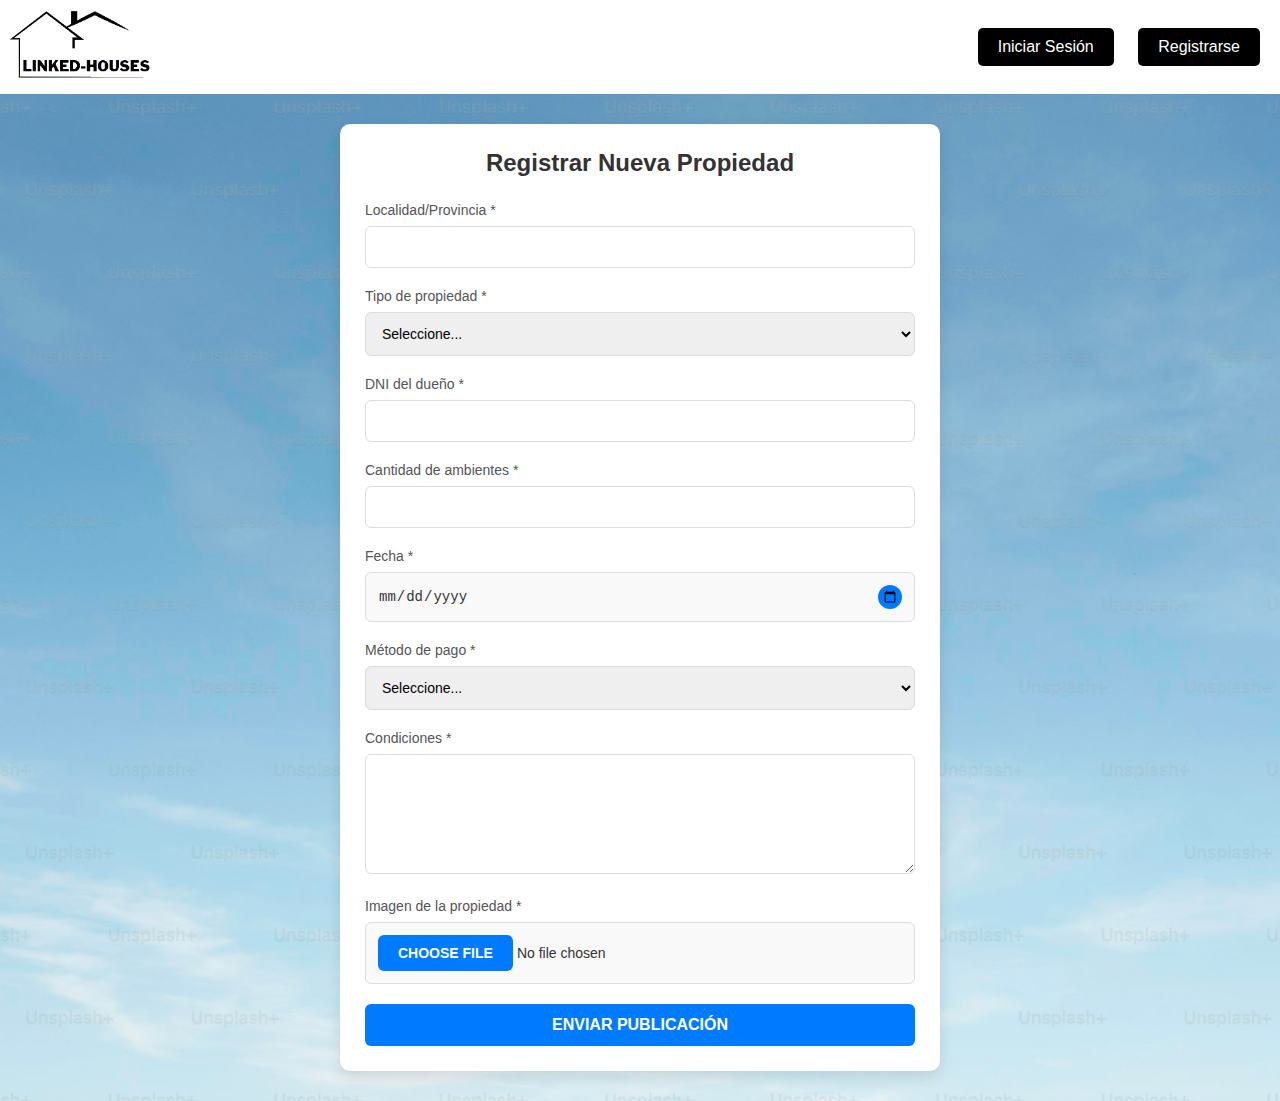
<file: agregar_publicacion.html>
<!DOCTYPE html>
<html lang="es">
<head>
    <meta charset="UTF-8">
    <meta name="viewport" content="width=device-width, initial-scale=1.0">
    <link rel="shortcut icon" type="image/x-icon" href="logo.png">
    <link rel="stylesheet" href="estilo/ventas.css">
    <title>Agregar Publicacion</title>
</head>
<body>
    <header>
        <div class="navbar">
            <a href="Index.html"><img src="logo_boceto.PNG" alt="Logo"></a>
        
            <div class="buttons">
                <button onclick="location.href='login.html'">Iniciar Sesión</button>
                <button onclick="location.href='registrarse.html'">Registrarse</button>
                
            </div>
        </div>
    </header>


    <main>
        <div class="form-container" id="modal-form">
            <h2>Registrar Nueva Propiedad</h2>
            <form id="property-form" action="subir.php" method="POST" enctype="multipart/form-data">
                <label for="localidad">Localidad/Provincia *</label>
                <input type="text" id="localidad" name="localidad" required>
        
                <label for="tipo">Tipo de propiedad *</label>
                <select id="tipo" name="propi" required>
                    <option value="">Seleccione...</option>
                    <option value="casa">Casa</option>
                    <option value="departamento">Departamento</option>
                    <option value="terreno">Terreno</option>
                </select>
                
                <label for="dni_dueño">DNI del dueño *</label>
                <input type="number" id="dni_dueño" name="dni_dueño" required>
        
                <label for="cant_ambientes">Cantidad de ambientes *</label>
                <input type="number" id="cant_ambientes" name="cant_ambientes" required>
        
                <label for="fecha">Fecha *</label>
                <input type="date" id="fecha" name="fecha" required>
                
                <label for="met_pago">Método de pago *</label>
                <select id="tipo" name="tipo" required>
                    <option value="">Seleccione...</option>
                    <option value="casa">Efectivo</option>
                    <option value="terreno">Transferencia</option>
                    <option value="departamento">Tarjeta de Credito</option>
                    <option value="terreno">Tarjeta de Debito</option>           
                </select>
        
                <label for="condiciones">Condiciones *</label>
                <textarea id="condiciones" name="condiciones" required></textarea>
        
                <label for="imagen">Imagen de la propiedad *</label>
                <input type="file" id="imagen" name="imagen" accept="image/*" required>
        
                <button type="submit" name="submit">Enviar Publicación</button>
            </form>
        </div>
    
    </main>


    
</body>
</html>
</file>
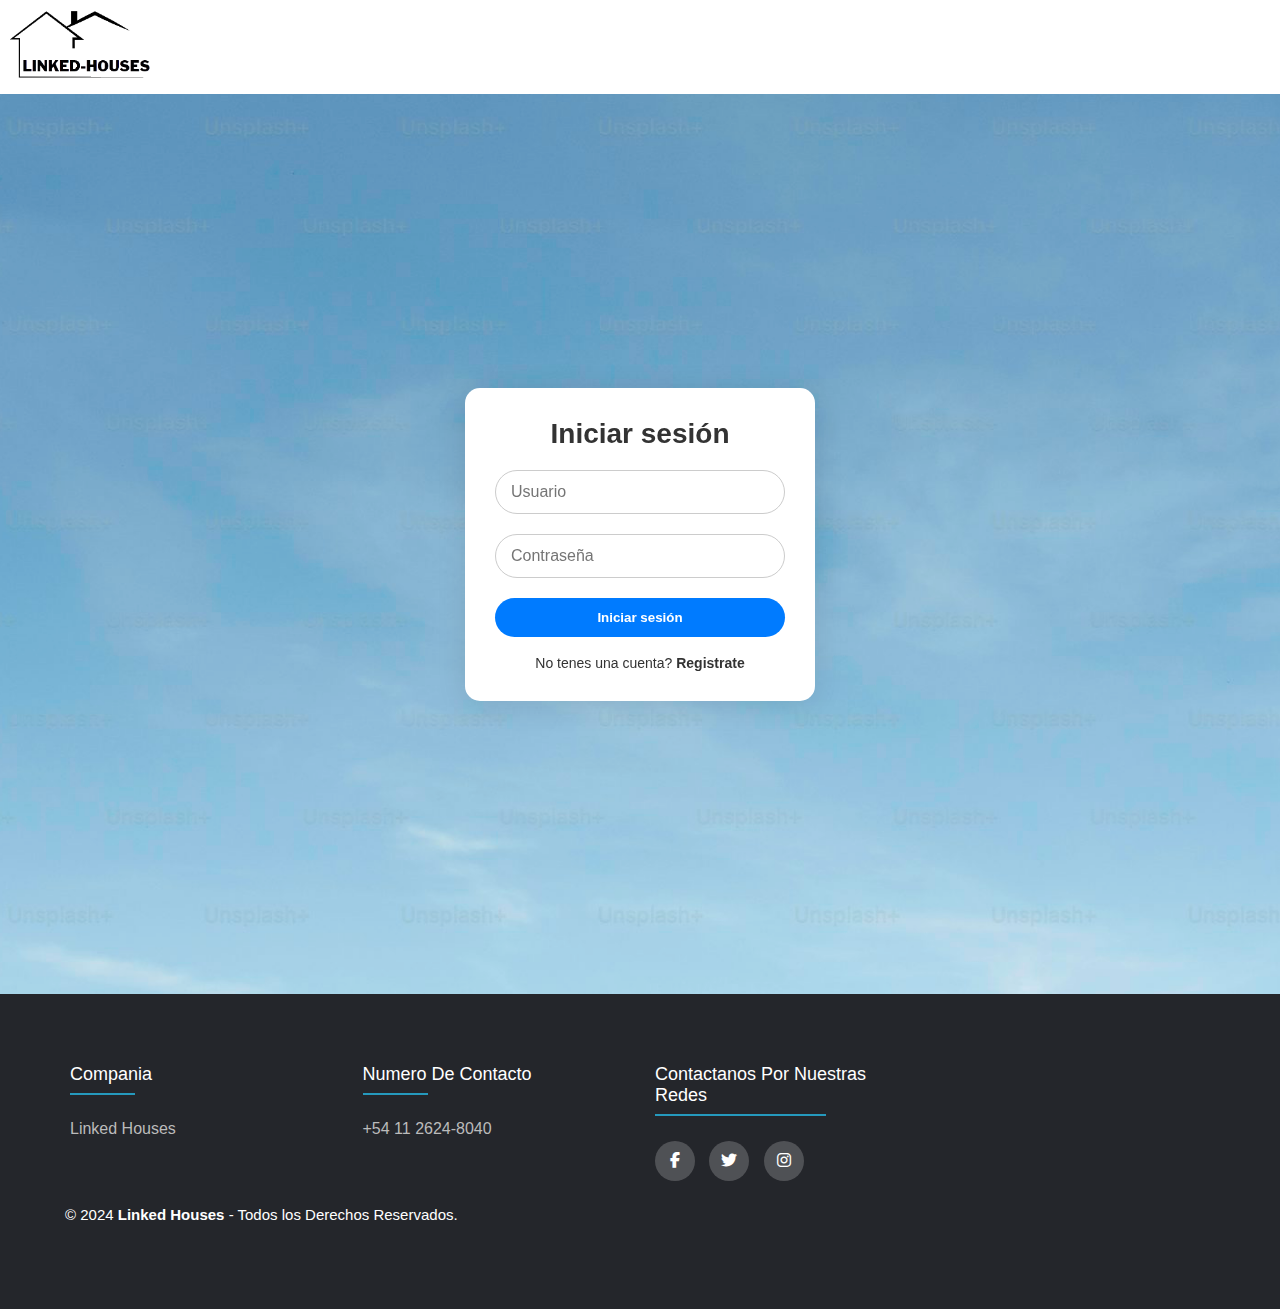
<file: login.html>
<!DOCTYPE html>
<html lang="es">
<head>
    <meta charset="utf-8">
    <meta name="viewport" content="width=device-width, initial-scale=1.0">
    <meta http-equiv="X-UA-Compatible" content="ie=edge">
    <title>Iniciar sesion</title>
    <link rel="shortcut icon" type="image/x-icon" href="logo.png">
    <link rel="stylesheet" href="estilo/estilo_1.css">
    <script src="JS/loginmen.js"></script>
    <link rel="stylesheet" href="https://cdnjs.cloudflare.com/ajax/libs/font-awesome/6.2.1/css/all.min.css">
</head>
<body>
    <div class="navbar">
        
        <a href="Index.php"><img src="logo_boceto.PNG" alt="Logo"></a>
        
        </div>
        <section class="background">
            <div class="contenedor">
                <div class="formulario">
                    <form id="login-form" method="post">
                        <h2>Iniciar sesión</h2>
        
                        <div class="input-contenedor">
                            <input type="text" id="usuario" placeholder="Usuario" name="usuario" required>
                        </div>
        
                        <div class="input-contenedor">
                            <input type="password" id="contraseña" placeholder="Contraseña" name="Contraseña" required>
                        </div>
                        
                        <button type="button" class="boton" id="login-btn">Iniciar sesión</button>
                        <br><br>
                        <p class="crear-cuenta">No tenes una cuenta? <a href="registrarse.html">Registrate</a></p>
                        <!-- Mensaje de error -->
                        <p id="error-message" style="color: red; display: none;"></p>
                    </form>
                </div>
            </div>
        </section>
    <script src="JS/loginmen.js"></script>
        
    <footer class="footer">
        <div class="container">
            <div class="row">
                <div class="footer-col">
                    <h4>Compania</h4>
                    <ul>
                        <li><a href="">Linked Houses</a></li>
                    </ul>
                </div>
                <div class="footer-col">
                    <h4>Numero de contacto</h4>
                    <ul>
                        <li><a>+54 11 2624-8040</a></li>
                    </ul>
                </div>
                <div class="footer-cor">
                    <h4>Contactanos por nuestras redes</h4>
                    <div class="social-links">
                        <a href=""><i class="fab fa-facebook-f"></i></a>
                        <a href=""><i class="fab fa-twitter"></i></a>
                        <a href="https://www.instagram.com/linked.housesoficial/"><i class="fab fa-instagram"></i></a>
                    </div>
                </div>
                <div class="grupo-2">
                    <small>&copy; 2024 <b>Linked Houses</b> - Todos los Derechos Reservados.</small>
                </div>
            </div>
        </div>
   </footer>

</body>
</html>
</file>
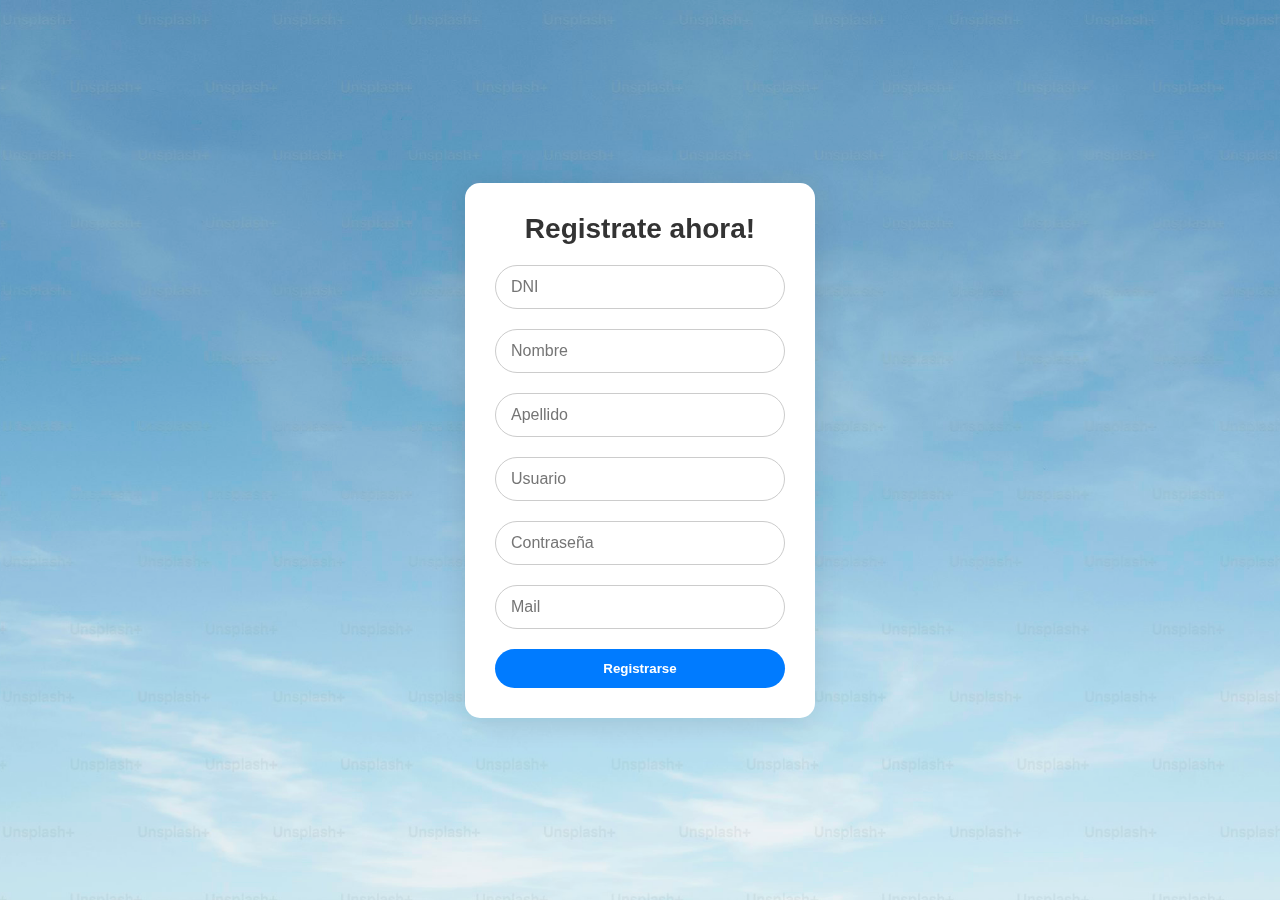
<file: registrarce.html>
<!DOCTYPE html>
<html lang="es">
<head>
    <meta charset="utf-8">
    <meta name="viewport" content="width=device-width, initial-scale=1.0">
    <meta http-equiv="X-UA-Compatible" content="ie=edge">
    <title>Registro</title>
    <link rel="stylesheet" href="estilo/estilo_1.css">
</head>
<body>
    <section class="background">
        <div class="contenedor">
            <div class="formulario">
                <form action="#">
                    <h2>Registrate ahora!</h2>

                    <div class="input-contenedor">
                        <input type="text" placeholder="DNI" required>
                    </div>

                    <div class="input-contenedor">
                        <input type="text" placeholder="Nombre" required>
                    </div>

                    <div class="input-contenedor">
                        <input type="text" placeholder="Apellido" required>
                    </div>

                    <div class="input-contenedor">
                        <input type="text" placeholder="Usuario" required>
                    </div>

                    <div class="input-contenedor">
                        <input type="password" placeholder="Contraseña" required>
                    </div>

                    <div class="input-contenedor">
                        <input type="text" placeholder="Mail" required>
                    </div>

                    <button type="submit" class="boton">Registrarse</button>

                </form>
            </div>
        </div>
    </section>
</body>
</html>
</file>
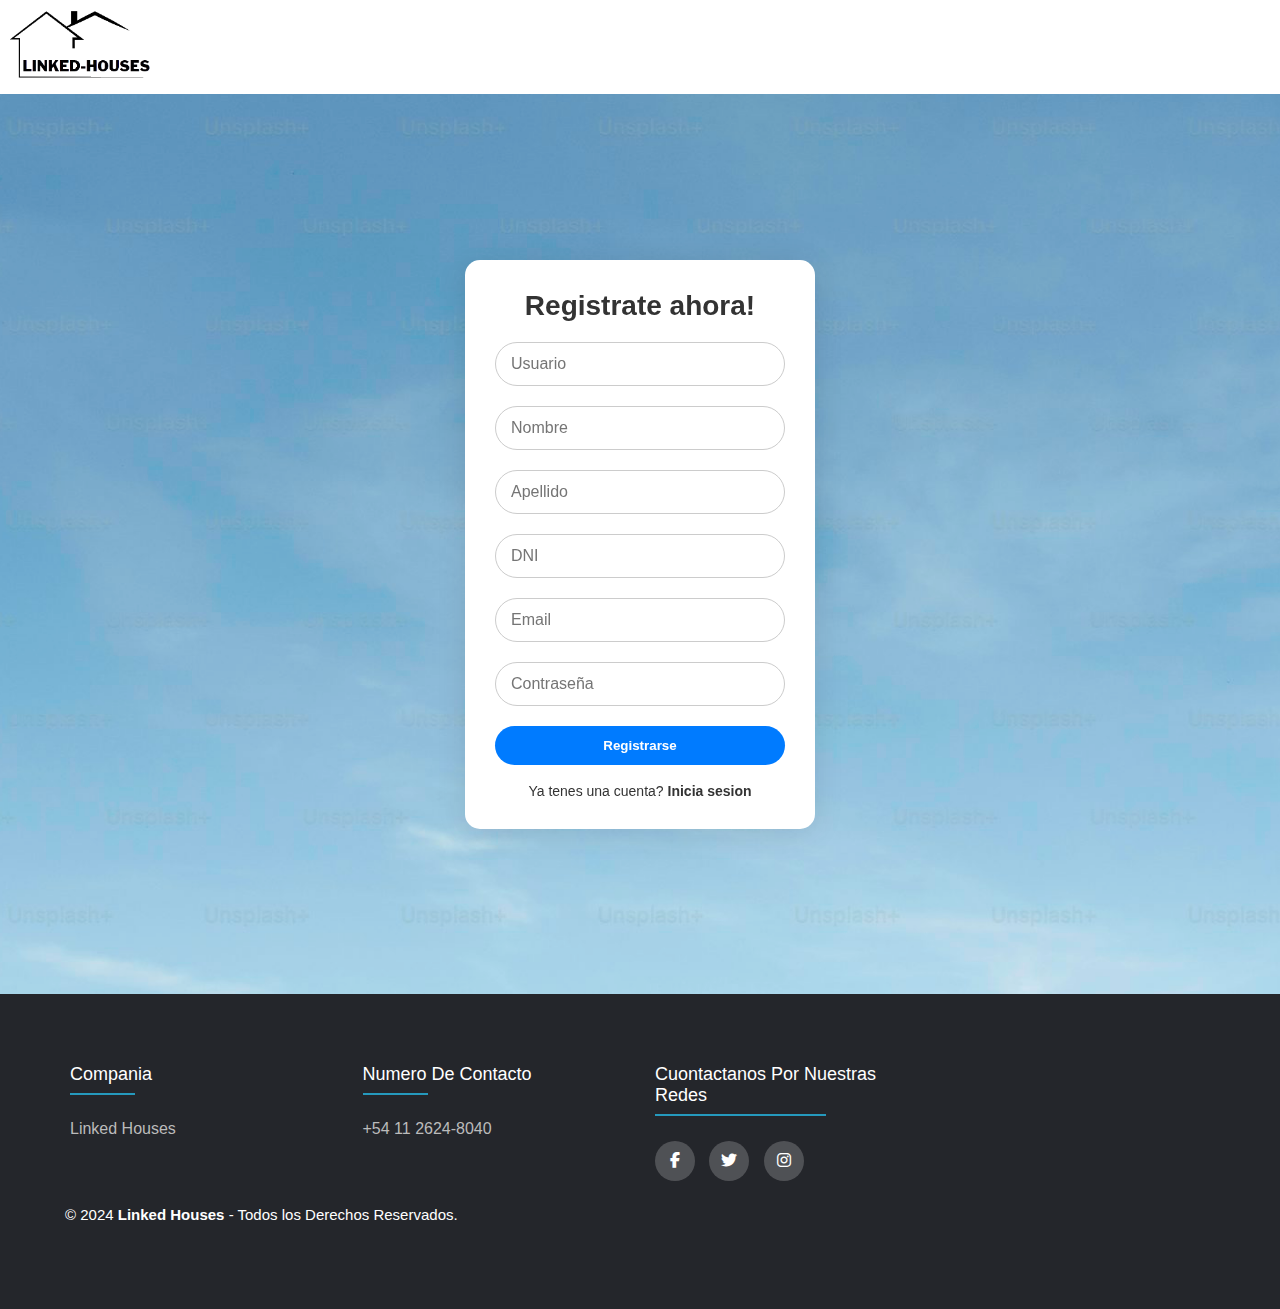
<file: registrarse.html>
<!DOCTYPE html>
<html lang="es">
<head>
    <meta charset="utf-8">
    <meta name="viewport" content="width=device-width, initial-scale=1.0">
    <meta http-equiv="X-UA-Compatible" content="ie=edge">
    <title>Registrarse</title>
    <link rel="shortcut icon" type="image/x-icon" href="logo.png">
    <link rel="stylesheet" href="estilo/estilo_1.css">
    <script src="JS/javas.js"></script>
    <link rel="stylesheet" href="https://cdnjs.cloudflare.com/ajax/libs/font-awesome/6.2.1/css/all.min.css">
</head>
<body>
    <div class="navbar">
        
        <a href="Index.php"><img src="logo_boceto.PNG" alt="Logo"></a>
        
        </div>
    <section class="background">
        <div class="contenedor">
            <div class="formulario">
                <form action="crearcuenta.php" method="post">
                    <h2>Registrate ahora!</h2>

                    <div class="input-contenedor">
                        <input type="text" placeholder="Usuario" required name="Usuario" id="usuario">
                        <span class="error-message" id="usuario-error"></span>
                    </div>
                    
                    <div class="input-contenedor">
                        <input type="text" placeholder="Nombre" required name="Nombre" id="nombre">
                        <span class="error-message" id="nombre-error"></span>
                    </div>
                    
                    <div class="input-contenedor">
                        <input type="text" placeholder="Apellido" required name="Apellido" id="apellido">
                        <span class="error-message" id="apellido-error"></span>
                    </div>
                    
                    <div class="input-contenedor">
                        <input type="number" placeholder="DNI" required name="DNI" id="dni">
                        <span class="error-message" id="dni-error"></span>
                    </div>
                    
                    <div class="input-contenedor">
                        <input type="text" placeholder="Email" required name="Email" id="email">
                        <span class="error-message" id="email-error"></span>
                    </div>
                    
                    <div class="input-contenedor">
                        <input type="password" placeholder="Contraseña" required name="Contraseña" id="contraseña">
                        <span class="error-message" id="contraseña-error"></span>
                    </div>
                    

                    <button type="submit" class="boton" value="registrarse">Registrarse</button>
                    <br>
                    <br>
                    <p class="crear-cuenta">Ya tenes una cuenta? <a href="login.html">Inicia sesion</a></p>

                </form>
            </div>
        </div>
    </section>

    <footer class="footer">
        <div class="container">
            <div class="row">
                <div class="footer-col">
                    <h4>Compania</h4>
                    <ul>
                        <li><a href="">Linked Houses</a></li>
                    </ul>
                </div>
                <div class="footer-col">
                    <h4>Numero de contacto</h4>
                    <ul>
                        <li><a>+54 11 2624-8040</a></li>
                    </ul>
                </div>
                <div class="footer-cor">
                    <h4>Cuontactanos por nuestras redes</h4>
                    <div class="social-links">
                        <a href=""><i class="fab fa-facebook-f"></i></a>
                        <a href=""><i class="fab fa-twitter"></i></a>
                        <a href="https://www.instagram.com/linked.housesoficial/"><i class="fab fa-instagram"></i></a>
                    </div>
                </div>
                <div class="grupo-2">
                    <small>&copy; 2024 <b>Linked Houses</b> - Todos los Derechos Reservados.</small>
                </div>
            </div>
        </div>
   </footer>

</body>
</html>
</file>
<file: estilo/ventas.css>
* {
  margin: 0;
  padding: 0;
  box-sizing: border-box;
}

body {
  background-image: url(fondo2.jfif);
  background-repeat: no-repeat;
  background-size: cover;
  background-position: center;
  min-height: 100vh;
}

.navbar {
  background-color: #ffffff;
  padding: 10px;
  display: flex;
  justify-content: space-between;
  align-items: center;
  font-family: 'Arial', sans-serif;
}

.navbar button {
  background-color: #000000;
  color: white;
  padding: 10px 20px;
  margin: 0 10px;
  border: none;
  cursor: pointer;
  border-radius: 5px;
  font-size: 16px;
  transition: 0.5s;
  font-family: 'Arial', sans-serif;
}

.navbar button:hover {
  transform: scale(1.05);
}

.navbar img {
  height: 70px;
  transition: 0.5s;
}

.navbar img:hover {
  transform: scale(1.05);
}

.add-publication-btn {
  background-color: #000000;
  color: white;
  padding: 10px 20px;
  border: none;
  border-radius: 5px;
  cursor: pointer;
  margin-top: 20px;
  font-size: 16px;
  transition: 0.5s;
}

.add-publication-btn:hover {
  transform: scale(1.05);
}

.form-container {
  background-color: #fff;
  border-radius: 10px;
  box-shadow: 0 6px 15px rgba(0, 0, 0, 0.1);
  padding: 25px;
  margin: 30px auto;
  width: 90%;
  max-width: 600px;
  font-family: 'Arial', sans-serif;
}
  
.form-container h2 {
  margin: 0 0 25px 0;
  font-size: 24px;
  font-weight: 600;
  text-align: center;
  color: #333;
}
  

label {
  font-size: 14px;
  color: #555;
  margin-bottom: 8px;
  display: block;
}
  
input[type="text"],
input[type="number"],
input[type="email"],
select,
textarea {
    width: 100%;
    padding: 12px;
    margin-bottom: 20px;
    border: 1px solid #ddd;
    border-radius: 6px;
    font-size: 14px;
    transition: border-color 0.3s, box-shadow 0.3s;
}
  
input[type="text"]:focus,
input[type="number"]:focus,
input[type="email"]:focus,
select:focus,
textarea:focus {
    border-color: #007bff;
    box-shadow: 0 0 8px rgba(0, 123, 255, 0.2);
    outline: none;
}
  
button[type="submit"] {
  background-color: #007bff;
  color: white;
  padding: 12px 20px;
  font-size: 16px;
  font-weight: 600;
  border: none;
  border-radius: 6px;
  cursor: pointer;
  transition: background-color 0.3s;
  width: 100%;
  text-transform: uppercase;
  transition: 0.5s;
}
  
button[type="submit"]:hover {
  background-color: #0056b3;
  transform: scale(1.03);
}

textarea {
  resize: vertical;
  min-height: 120px;
}
  
input[type="file"] {
  margin-bottom: 10px;
}
  
  input, select, textarea {
    box-sizing: border-box;
  }
  
@media (max-width: 768px) {
  .form-container {
    width: 95%;
}
  
.form-container h2 {
    font-size: 20px;
}
}

input[type="date"] {
  width: 100%;
  padding: 12px;
  margin-bottom: 20px;
  border: 1px solid #ddd;
  border-radius: 6px;
  font-size: 14px;
  background-color: #f9f9f9;
  color: #333;
  cursor: pointer;
  transition: border-color 0.3s, box-shadow 0.3s;
}

input[type="date"]:focus {
  border-color: #007bff;
  box-shadow: 0 0 8px rgba(0, 123, 255, 0.2);
  outline: none;
}
  
input[type="date"]::-webkit-calendar-picker-indicator {
  background-color: #007bff;
  border-radius: 50%;
  padding: 5px;
}
  
input[type="date"]:valid {
  background-color: #e9f5ff;
}
  
input[type="file"] {
  width: 100%;
  padding: 12px;
  margin-bottom: 20px;
  border: 1px solid #ddd;
  border-radius: 6px;
  font-size: 14px;
  background-color: #f9f9f9;
  color: #333;
  cursor: pointer;
  transition: border-color 0.3s, box-shadow 0.3s;
}
  
input[type="file"]:focus {
  border-color: #007bff;
  box-shadow: 0 0 8px rgba(0, 123, 255, 0.2);
  outline: none;
}
  
input[type="file"]::-webkit-file-upload-button {
  background-color: #007bff;
  color: white;
  border: none;
  padding: 10px 20px;
  border-radius: 6px;
  font-weight: 600;
  cursor: pointer;
  text-transform: uppercase;
  transition: background-color 0.3s;
}
  
input[type="file"]::-webkit-file-upload-button:hover {
  background-color: #0056b3;
}
  
input[type="file"]::file-selector-button {
  background-color: #007bff;
  color: white;
  padding: 10px 20px;
  font-weight: 600;
  border-radius: 6px;
  cursor: pointer;
  text-transform: uppercase;
  border: none;
  transition: background-color 0.3s;
}
  
 
input[type="file"]::file-selector-button:hover {
  background-color: #0056b3;
}

.char-count {
  font-size: 12px;
  color: gray;
  float: right;
  margin-top: -15px;
  margin-bottom: 10px;
}

.property-list {
  margin-top: 20px;
}

.property-info {
  background-color: #f9f9f9;
  border: 1px solid #ddd;
  border-radius: 5px;
  padding: 10px;
  margin-bottom: 15px;
}

.subtitulo {
  background-color: rgba(0, 0, 0, 0.5);
  padding: 15px;
  text-align: center;
  border-radius: 10px;
  color: white;
  font-size: 38px;
  text-shadow: 2px 2px 10px rgba(0, 0, 0, 0.5);
  max-width: 500px;
  margin: auto;
}

.property-list{
  display: flex;
  justify-content: space-between;
  flex-wrap: wrap;
}

.posteo {
  border: 1px solid #ddd;
  border-radius: 8px;
  overflow: hidden;
  width: 300px;
  box-shadow: 0 2px 8px rgba(0, 0, 0, 0.1);
  background-color: #ffffff;
  transition: 0.5s;
  margin-bottom: 20px;
}

.posteo:hover {
  transform: scale(1.05);
}

.posteo img {
  width: 300px;
  height: 200px;
}

.posteo-contenido {
  padding: 15px;
}

.posteo-contenido button {
  background-color: #007bff;
  color: white;
  margin: 5% auto;
  border: 1px solid #888;
  padding: 10px 20px;
  border-radius: 5px;
  cursor: pointer;
  max-width: 150px;
  
}

.posteo-contenido button:hover {
  background-color: #236cb9;
}

.botones-container {
  display: flex;
  justify-content: right;
  gap: 10px; 
  margin-top: 15px;
}

.contactar-boton {
  background-color: #35dc4b;
  color: white;
  border: none;
  padding: 10px 20px;
  border-radius: 5px;
  cursor: pointer;
}

.contactar-boton:hover {
  background-color: #2daf3e;
}

.cerrar-boton {
  background-color: #dc3545;
  color: white;
  border: none;
  padding: 10px 20px;
  border-radius: 5px;
  cursor: pointer;
}

.cerrar-boton:hover {
  background-color: #bb2a38;
}


.modal {
  display: none;
  position: fixed;
  top: 0;
  left: 0;
  width: 100%;
  height: 100%;
  background-color: rgba(0, 0, 0, 0.5);
  justify-content: center;
  align-items: center;
}

.modal-contenido {
  background-color: #ffffff;
  padding: 20px;
  border-radius: 8px;
  gap: 20px;
  width: 600px;
  max-width: 500px;
}

.modal-contenido img {
  width: 200px;
  height: auto;
  border-radius: 8px;
}

.modal-texto {
  flex: 1;
}

.modal-contenido h2 {
  margin-top: 0;
}

.ver-mas-btn {
  background-color: #000000;
  color: white;
  border: none;
  padding: 10px 15px;
  cursor: pointer;
  border-radius: 5px;
  font-size: 14px;
  margin-top: 10px;
}

.modal {
  display: none;
  position: fixed;
  z-index: 1000;
  left: 0;
  top: 0;
  width: 100%;
  height: 100%;
  overflow: auto;
  background-color: rgba(0, 0, 0, 0.5);
}

.modal-content {
  background-color: white;
  margin: 15% auto;
  padding: 20px;
  border: 1px solid #888;
  width: 80%;
  max-width: 500px;
  border-radius: 10px;
}

.close-btn {
  color: black;
  float: right;
  font-size: 20px;
  font-weight: bold;
  cursor: pointer;
}

.close-btn:hover {
  color: rgb(0, 0, 0);
}

.posteos-container {
  display: flex;
  gap: 20px;
}

.buttons span {
  margin-right: 10px;
  font-weight: bold;
}

.container{
	max-width: 1170px;
	margin:auto;
}
.row{
	display: flex;
	flex-wrap: wrap;
}
ul{
	list-style: none;
}

.footer{
	background-color: #24262b;
    padding: 70px 0;
}
.footer-col{
  width: 25%;
  padding: 0 15px;
}
.footer-col h4{
	font-size: 18px;
	color: #ffffff;
	text-transform: capitalize;
	margin-bottom: 35px;
	font-weight: 500;
	position: relative;
}
.footer-col h4::before{
	content: '';
	position: absolute;
	left:0;
	bottom: -10px;
	background-color: #2599bd;
	height: 2px;
	box-sizing: border-box;
	width: 65px;
}

.footer-col ul li:not(:last-child){
	margin-bottom: 10px;
}
.footer-col ul li a{
	font-size: 16px;
	text-transform: capitalize;
	color: #ffffff;
	text-decoration: none;
	font-weight: 300;
	color: #bbbbbb;
	display: block;
	transition: all 0.3s ease;
}
.footer-col ul li a:hover{
	color: #ffffff;
	padding-left: 8px;
}
.footer-col .social-links a{
	display: inline-block;
	height: 40px;
	width: 40px;
	background-color: rgba(255,255,255,0.2);
	margin:0 10px 10px 0;
	text-align: center;
	line-height: 40px;
	border-radius: 50%;
	color: #ffffff;
	transition: all 0.5s ease;
}
.footer-col .social-links a:hover{
	color: #24262b;
	background-color: #ffffff;
}

.row .grupo-2{
  padding: 15px 10px;
  text-align: center;
  color: #fff;
}

.row .grupo-2 small{
  font-size: 15px;
}

@media(max-width: 767px){
.footer-col{
  width: 50%;
  margin-bottom: 30px;
}
}
@media(max-width: 574px){
.footer-col{
  width: 100%;
}
}

.slider-frame {
width: 1280px;
  height: auto;
margin:50px auto 0;
overflow: hidden;
}

.slider-frame ul {
display: flex;
padding: 0;
width: 400%;

animation: slide 20s infinite alternate ease-in-out;
}

.slider-frame li {
width: 100%;
list-style: none;
}

.slider-frame img {
width: 100%;
}

@keyframes slide {
0% {margin-left: 0;}
20% {margin-left: 0;}

25% {margin-left: -100%;}
45% {margin-left: -100%;}

50% {margin-left: -200%;}
70% {margin-left: -200%;}

75% {margin-left: -300%;}
100% {margin-left: -300%;}
}

/* Estilos para el modal */
.modal {
  display: none; /* Oculto por defecto */
  position: fixed;
  top: 0;
  left: 0;
  width: 100%;
  height: 100%;
  background-color: rgba(0, 0, 0, 0.5); /* Fondo semitransparente */
  overflow: auto; /* Habilita scroll si el contenido es grande */
  z-index: 1000;
}

.modal-content {
  position: relative;
  margin: 5% auto;
  padding: 20px;
  width: 80%; /* Ajusta el tamaño según tu diseño */
  max-width: 800px;
  background-color: white;
  border-radius: 8px;
  box-shadow: 0 4px 10px rgba(0, 0, 0, 0.3);
  overflow-y: auto; /* Habilita el scroll dentro del modal */
  max-height: 80vh; /* Máxima altura para permitir el scroll */
}

.modal-header {
  display: flex;
  justify-content: space-between;
  align-items: center;
  border-bottom: 1px solid #ccc;
  padding-bottom: 10px;
}

.modal-body {
  margin-top: 15px;
}

.footer-cor{
  width: 25%;
  padding: 0 15px;
}
.footer-cor h4{
	font-size: 18px;
	color: #ffffff;
	text-transform: capitalize;
	margin-bottom: 35px;
	font-weight: 500;
	position: relative;
}
.footer-cor h4::before{
	content: '';
	position: absolute;
	left:0;
	bottom: -10px;
	background-color: #2599bd;
	height: 2px;
	box-sizing: border-box;
	width: 65%;
}

.footer-cor ul li:not(:last-child){
	margin-bottom: 10px;
}
.footer-cor ul li a{
	font-size: 16px;
	text-transform: capitalize;
	color: #ffffff;
	text-decoration: none;
	font-weight: 300;
	color: #bbbbbb;
	display: block;
	transition: all 0.3s ease;
}
.footer-cor ul li a:hover{
	color: #ffffff;
	padding-left: 8px;
}

.footer-cor .social-links a{
	display: inline-block;
	height: 40px;
	width: 40px;
	background-color: rgba(255,255,255,0.2);
	margin:0 10px 10px 0;
	text-align: center;
	line-height: 40px;
	border-radius: 50%;
	color: #ffffff;
	transition: all 0.5s ease;
}
.footer-cor .social-links a:hover{
	color: #24262b;
	background-color: #ffffff;
}

.container-tabla {
  background: rgba(255, 255, 255, 0.9);
  padding: 20px;
  margin: 30px auto;
  border-radius: 8px;
  box-shadow: 0 4px 8px rgba(0, 0, 0, 0.2);
  max-width: 90%;
  overflow-x: auto;
  font-family: 'Arial', sans-serif;
}

.container-tabla h1 {
  text-align: center;
  margin-bottom: 20px;
  color: #333;
  font-size: 2rem;
}

table {
  width: 100%;
  border-collapse: collapse;
  background-color: #fff;
  border-radius: 8px;
  overflow: hidden;
  box-shadow: 0 4px 8px rgba(0, 0, 0, 0.1);
  text-align: left;
}

table th, table td {
  padding: 12px 15px;
  border: 1px solid #ddd;
  color: #333;
}

table th {
  background-color: #2c3e50;
  color: white;
  font-weight: bold;
  text-transform: uppercase;
}

table tr:nth-child(even) {
  background-color: #f2f2f2;
}

table tr:hover {
  background-color: #e0e0e0;
  cursor: pointer;
  transition: 0.3s;
}

 .texto-tabla {
  text-align: center;
  font-size: 1.2rem;
  color: #666;
  margin-top: 20px;
}

p {
  text-align: left;
  font-size: 1.2rem;
  color: #000000;
  margin-top: 15px;
}

.delete-btn {
  background-color: #ff4d4d;
  color: white;
  border: none;
  padding: 10px 20px;
  font-size: 14px;
  border-radius: 5px;
  cursor: pointer;
  transition: background-color 0.3s ease;
}

.delete-btn:hover {
  background-color: #e60000;
}
</file>
<file: estilo/estilo_1.css>
* {
    margin: 0;
    padding: 0;
    box-sizing: border-box;
}

body {
    font-family: 'Arial', sans-serif;
    background-image: url('fondo2.jfif');
    background-repeat: no-repeat;
    background-size: cover;
    background-position: center;
    min-height: 100vh;
}

.navbar {
    background-color: #ffffff;
    padding: 10px;
    display: flex;
    justify-content: space-between;
    align-items: center;
  }

  .navbar img {
    height: 70px; 
    transition: 0.5s;
  }

  .navbar img:hover{
    transform: scale(1.05);
  }

.background {
    height: 100vh;
    display: flex;
    justify-content: center;
    align-items: center;
}

.contenedor {
    background-color: rgb(255, 255, 255);
    padding: 30px;
    border-radius: 15px;
    backdrop-filter: blur(10px);
    box-shadow: 0 4px 30px rgba(0, 0, 0, 0.1);
    width: 350px;
    text-align: center;
}

.formulario h2 {
    color: #333;
    margin-bottom: 20px;
    font-size: 28px;
}

.error-message {
  color: red;
  font-size: 0.9em;
  margin-top: 5px;
  display: block;
}


.input-contenedor {
    position: relative;
    margin-bottom: 20px;
}

.input-contenedor input {
    width: 100%;
    padding: 12px;
    border-radius: 25px;
    border: 1px solid #ccc;
    padding-left: 15px;
    font-size: 16px;
}

.opciones {
    display: flex;
    justify-content: space-between;
    margin-bottom: 20px;
    color: #ffff;
}

.opciones a {
    color: white;
    text-decoration: none;
    font-size: 14px;
}

.boton {
    width: 100%;
    padding: 12px;
    border-radius: 25px;
    border: none;
    background-color: #007bff;
    color: #ffffff;
    font-weight: bold;
    cursor: pointer;
    transition: 0.5s;
}

.boton:hover {
    transform: scale(1.05)
}

.crear-cuenta {
    color: #333;
    font-size: 14px;
}

.crear-cuenta a {
    color: #333;
    text-decoration: none;
    font-weight: bold;
}

.crear-cuenta a:hover {
    text-decoration: underline;
}

.container{
	max-width: 1170px;
	margin:auto;
}
.row{
	display: flex;
	flex-wrap: wrap;
}
ul{
	list-style: none;
}

.footer{
	background-color: #24262b;
    padding: 70px 0;
}
.footer-col{
   width: 25%;
   padding: 0 15px;
}
.footer-col h4{
	font-size: 18px;
	color: #ffffff;
	text-transform: capitalize;
	margin-bottom: 35px;
	font-weight: 500;
	position: relative;
}
.footer-col h4::before{
	content: '';
	position: absolute;
	left:0;
	bottom: -10px;
	background-color: #2599bd;
	height: 2px;
	box-sizing: border-box;
	width: 65px;
}

.footer-col ul li:not(:last-child){
	margin-bottom: 10px;
}
.footer-col ul li a{
	font-size: 16px;
	text-transform: capitalize;
	color: #ffffff;
	text-decoration: none;
	font-weight: 300;
	color: #bbbbbb;
	display: block;
	transition: all 0.3s ease;
}
.footer-col ul li a:hover{
	color: #ffffff;
	padding-left: 8px;
}
.footer-col .social-links a{
	display: inline-block;
	height: 40px;
	width: 40px;
	background-color: rgba(255,255,255,0.2);
	margin:0 10px 10px 0;
	text-align: center;
	line-height: 40px;
	border-radius: 50%;
	color: #ffffff;
	transition: all 0.5s ease;
}
.footer-col .social-links a:hover{
	color: #24262b;
	background-color: #ffffff;
}

.row .grupo-2{
  padding: 15px 10px;
  text-align: center;
  color: #fff;
}

.row .grupo-2 small{
  font-size: 15px;
}

@media(max-width: 767px){
.footer-col{
  width: 50%;
  margin-bottom: 30px;
}
}
@media(max-width: 574px){
.footer-col{
  width: 100%;
}
}

.slider-frame {
width: 1280px;
  height: auto;
margin:50px auto 0;
overflow: hidden;
}

.slider-frame ul {
display: flex;
padding: 0;
width: 400%;

animation: slide 20s infinite alternate ease-in-out;
}

.slider-frame li {
width: 100%;
list-style: none;
}

.slider-frame img {
width: 100%;
}

@keyframes slide {
0% {margin-left: 0;}
20% {margin-left: 0;}

25% {margin-left: -100%;}
45% {margin-left: -100%;}

50% {margin-left: -200%;}
70% {margin-left: -200%;}

75% {margin-left: -300%;}
100% {margin-left: -300%;}
}

.footer-cor{
  width: 25%;
  padding: 0 15px;
}
.footer-cor h4{
	font-size: 18px;
	color: #ffffff;
	text-transform: capitalize;
	margin-bottom: 35px;
	font-weight: 500;
	position: relative;
}
.footer-cor h4::before{
	content: '';
	position: absolute;
	left:0;
	bottom: -10px;
	background-color: #2599bd;
	height: 2px;
	box-sizing: border-box;
	width: 65%;
}

.footer-cor ul li:not(:last-child){
	margin-bottom: 10px;
}
.footer-cor ul li a{
	font-size: 16px;
	text-transform: capitalize;
	color: #ffffff;
	text-decoration: none;
	font-weight: 300;
	color: #bbbbbb;
	display: block;
	transition: all 0.3s ease;
}
.footer-cor ul li a:hover{
	color: #ffffff;
	padding-left: 8px;
}

.footer-cor .social-links a{
	display: inline-block;
	height: 40px;
	width: 40px;
	background-color: rgba(255,255,255,0.2);
	margin:0 10px 10px 0;
	text-align: center;
	line-height: 40px;
	border-radius: 50%;
	color: #ffffff;
	transition: all 0.5s ease;
}
.footer-cor .social-links a:hover{
	color: #24262b;
	background-color: #ffffff;
}
</file>
